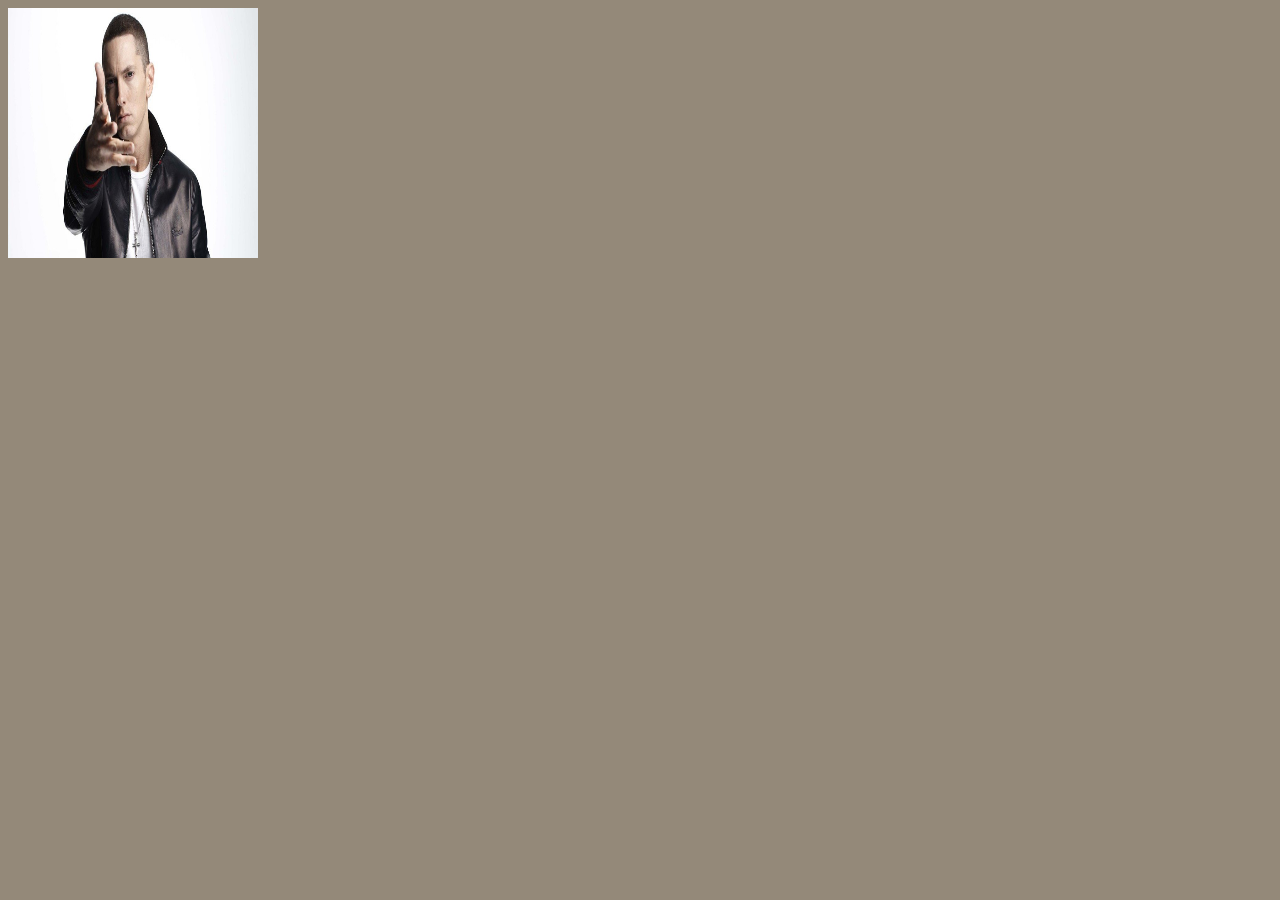
<file: pages/about.html>
<!DOCTYPE html>
<html lang="en">
<head>
    <meta charset="UTF-8">
    <meta name="viewport" content="width=device-width, initial-scale=1.0">
    <title>Document</title>
    <link rel="stylesheet" href="../styles/style.css">
</head>
<body>
<a class="img"href="./index.html"><img src="../imgs/Eminem.jpg"></a>
</body>
</html>
</file>
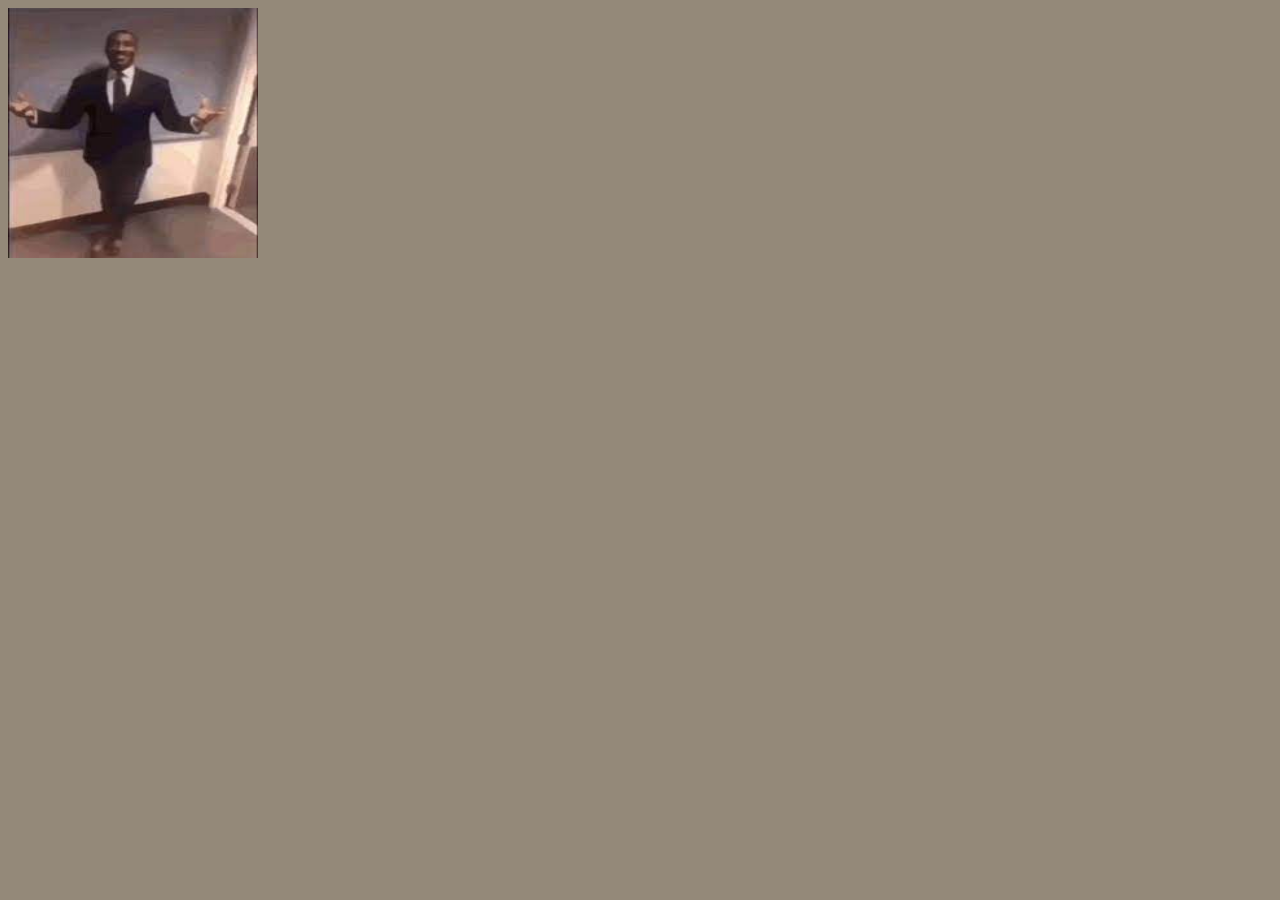
<file: pages/recipe1.html>
<!DOCTYPE html>
<html lang="en">
<head>
    <meta charset="UTF-8">
    <meta name="viewport" content="width=device-width, initial-scale=1.0">
    <title>Document</title>
    <link rel="stylesheet" href="../styles/style.css">
</head>
<body>
    <a class="img" href="./index.html"><img src="../imgs/GotAGlock.jpeg" alt="NiggaWut"></a>

</body>
</html>
</file>
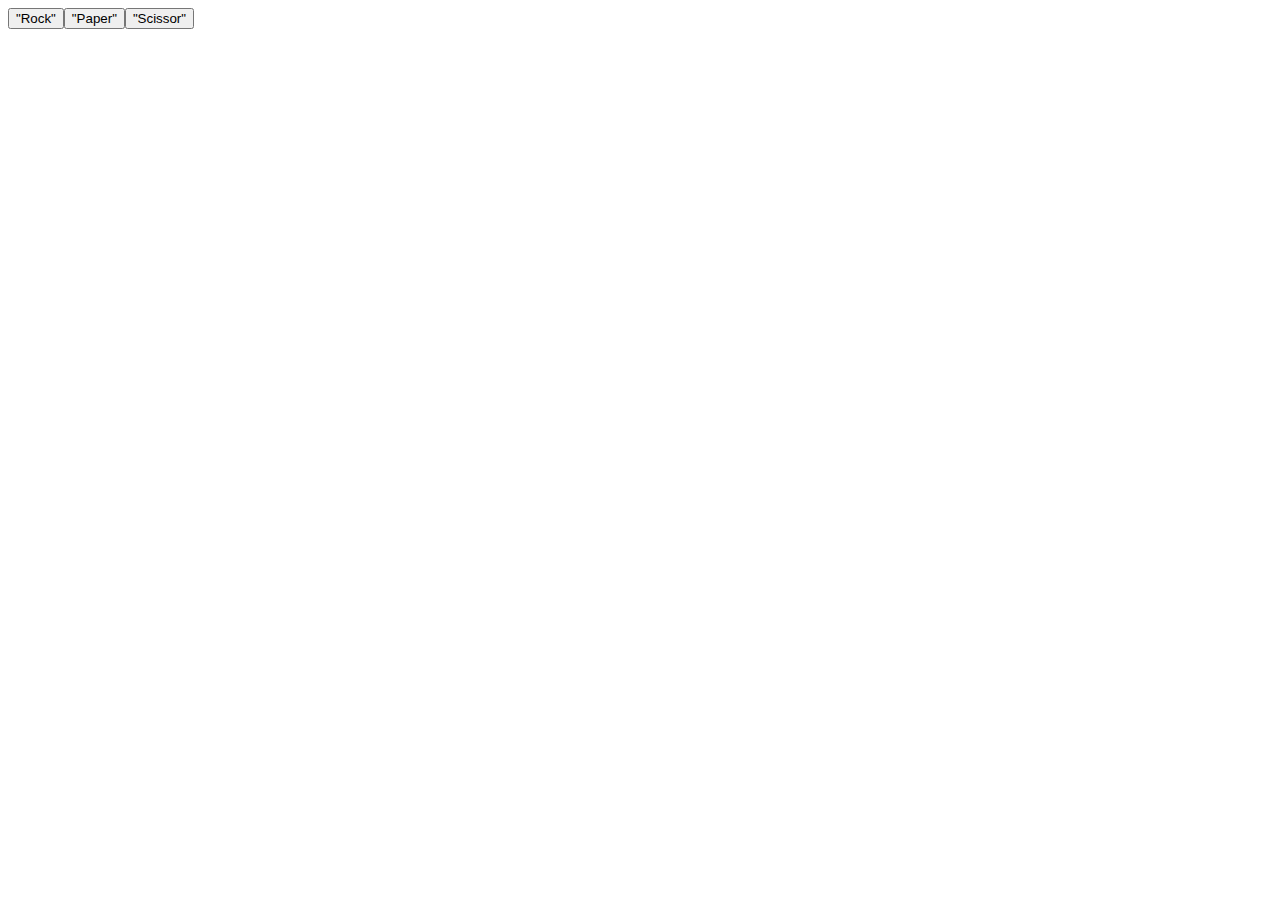
<file: pages/rps/test.html>
<!DOCTYPE html>
<html lang="en">
<head>
    <meta charset="UTF-8">
    <meta name="viewport" content="width=device-width, initial-scale=1.0">
    <title>Document</title>
    <script src="script.js" defer></script>
    <link rel="Stylesheet" href="style.css">
</head>
<body>
    <div class="container">
    <div class="items"><button class="rock">"Rock"</button></div>
    <div class="items"><button class="paper">"Paper"</button></div>
    <div class="items"><button class="scissors">"Scissor"</button></div>
    </div>
    <div><p class="hChoice"></p></div>
    <div><p class="cChoice"></p></div>
    <div><p class="result"></p></div>
    <div><p class="hpoint"></p></div>
</body>
</html>
</file>
<file: styles/style.css>
h1{
    color:#153448 ;
    text-align: center;
    
    
}
body{
    background-color: #948979;
    display: flex 1 0 1;
}
.aboutImage{
    size: 50px 50px;
}
.cookimg{
    align-self: center;

}
p{
    color: dodgerblue;
    font-size: 100rem;
}
.smileMan:hover{
    background-color: black;
    


}
img{
    height: 250px;
    width:  250px;
    
}
</file>
<file: pages/rps/style.css>
.container{
    display: flex;
}
</file>
